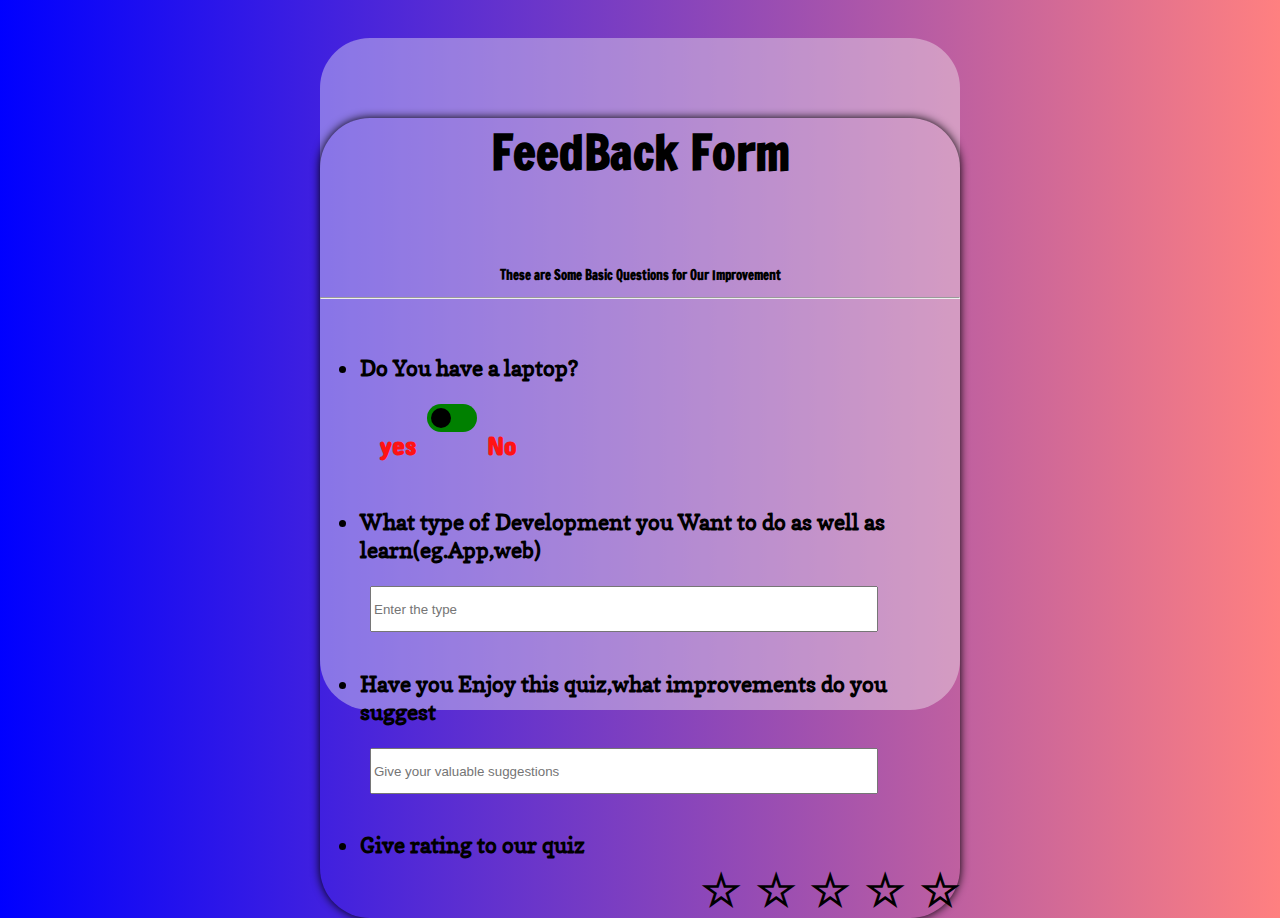
<file: index.html>
<!DOCTYPE html>
<html>
<head>
	<title>feedback form</title>
	<link rel="stylesheet" href="https://stackpath.bootstrapcdn.com/bootstrap/4.1.3/css/bootstrap.min.css" integrity="sha384-MCw98/SFnGE8fJT3GXwEOngsV7Zt27NXFoaoApmYm81iuXoPkFOJwJ8ERdknLPMO" crossorigin="anonymous">
	<link rel="stylesheet" type="text/css" href="feedback.css">
</head>
<body>

	<div class="card" style="width: 40rem; height: 42rem;">
  <div class="card-body">
    <h5 class="card-title">FeedBack Form</h5>
    <p class="card-text">These are Some Basic Questions for Our Improvement</p><hr>
    <ul class="question">
    <li class="ch1"><p >Do You have a laptop?</p>
    	<div class="contain"><p class="choice">yes</p> <label class="switch"><input type="checkbox">
  <span class="slider round"></span>
</label><p class="choice">No</p></div></li>
<li><p>What type of Development you Want to do as well as learn(eg.App,web)</p>
<input class="option" type="text" name="field" placeholder="Enter the type" ></li>
<li><p>Have you Enjoy this quiz,what improvements do you suggest</p>
<input class="option" type="text" name="field" placeholder="Give your valuable suggestions" ></li>
<li><p>Give rating to our quiz </p>
		<div class="rating">
<span>☆</span>  <span>☆</span>  <span>☆</span>  <span>☆</span>  <span>☆</span>
</div>
</li>
</ul>
  </div>
</div>
<script src="https://code.jquery.com/jquery-3.3.1.slim.min.js" integrity="sha384-q8i/X+965DzO0rT7abK41JStQIAqVgRVzpbzo5smXKp4YfRvH+8abtTE1Pi6jizo" crossorigin="anonymous"></script>
<script src="https://cdnjs.cloudflare.com/ajax/libs/popper.js/1.14.3/umd/popper.min.js" integrity="sha384-ZMP7rVo3mIykV+2+9J3UJ46jBk0WLaUAdn689aCwoqbBJiSnjAK/l8WvCWPIPm49" crossorigin="anonymous"></script>
<script src="https://stackpath.bootstrapcdn.com/bootstrap/4.1.3/js/bootstrap.min.js" integrity="sha384-ChfqqxuZUCnJSK3+MXmPNIyE6ZbWh2IMqE241rYiqJxyMiZ6OW/JmZQ5stwEULTy" crossorigin="anonymous"></script>
</body>
</html>
</file>
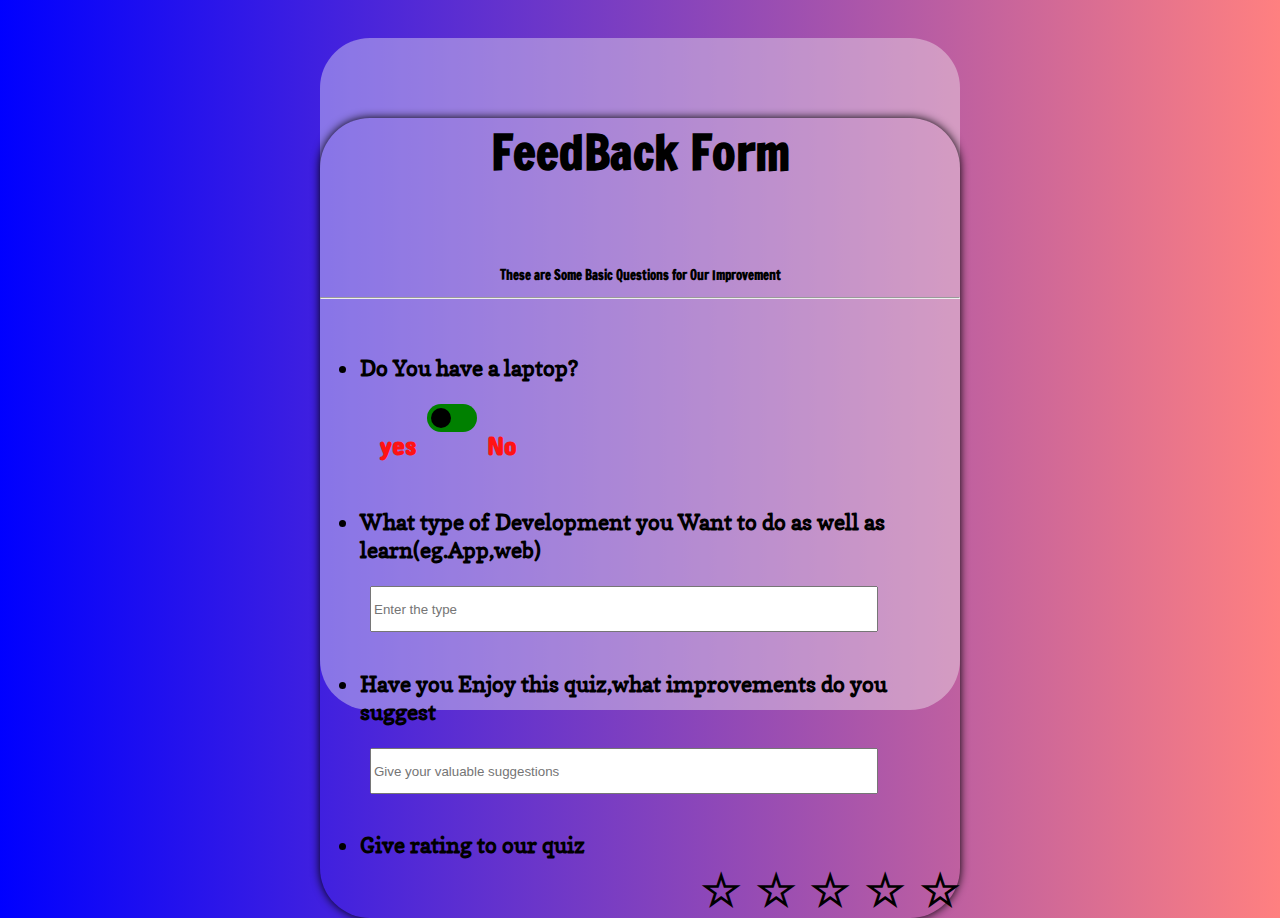
<file: feedback.html>
<!DOCTYPE html>
<html>
<head>
	<title>feedback form</title>
	<link rel="stylesheet" href="https://stackpath.bootstrapcdn.com/bootstrap/4.1.3/css/bootstrap.min.css" integrity="sha384-MCw98/SFnGE8fJT3GXwEOngsV7Zt27NXFoaoApmYm81iuXoPkFOJwJ8ERdknLPMO" crossorigin="anonymous">
	<link rel="stylesheet" type="text/css" href="feedback.css">
</head>
<body>

	<div class="card" style="width: 40rem; height: 42rem;">
  <div class="card-body">
    <h5 class="card-title">FeedBack Form</h5>
    <p class="card-text">These are Some Basic Questions for Our Improvement</p><hr>
    <ul class="question">
    <li class="ch1"><p >Do You have a laptop?</p>
    	<div class="contain"><p class="choice">yes</p> <label class="switch"><input type="checkbox">
  <span class="slider round"></span>
</label><p class="choice">No</p></div></li>
<li><p>What type of Development you Want to do as well as learn(eg.App,web)</p>
<input class="option" type="text" name="field" placeholder="Enter the type" ></li>
<li><p>Have you Enjoy this quiz,what improvements do you suggest</p>
<input class="option" type="text" name="field" placeholder="Give your valuable suggestions" ></li>
<li><p>Give rating to our quiz </p>
		<div class="rating">
<span>☆</span>  <span>☆</span>  <span>☆</span>  <span>☆</span>  <span>☆</span>
</div>
</li>
</ul>
  </div>
</div>
<script src="https://code.jquery.com/jquery-3.3.1.slim.min.js" integrity="sha384-q8i/X+965DzO0rT7abK41JStQIAqVgRVzpbzo5smXKp4YfRvH+8abtTE1Pi6jizo" crossorigin="anonymous"></script>
<script src="https://cdnjs.cloudflare.com/ajax/libs/popper.js/1.14.3/umd/popper.min.js" integrity="sha384-ZMP7rVo3mIykV+2+9J3UJ46jBk0WLaUAdn689aCwoqbBJiSnjAK/l8WvCWPIPm49" crossorigin="anonymous"></script>
<script src="https://stackpath.bootstrapcdn.com/bootstrap/4.1.3/js/bootstrap.min.js" integrity="sha384-ChfqqxuZUCnJSK3+MXmPNIyE6ZbWh2IMqE241rYiqJxyMiZ6OW/JmZQ5stwEULTy" crossorigin="anonymous"></script>
</body>
</html>
</file>
<file: feedback.css>
@import url('https://fonts.googleapis.com/css?family=Copse|Coustard|Concert+One|Francois+One|Gamja+Flower|Work+Sans|Fredericka+the+Great');
body{
	background-image: linear-gradient(to right, rgb(0, 0, 255), rgb(255, 128, 128));
	display: flex;
  justify-content: center;
  align-items: center;
}
.card{
	margin: 0 auto;
	margin-top: 30px;
	background-color:rgba(245, 245, 245, 0.4);
	opacity: 1;
	border-radius: 50px;
	font-weight: bold;
}

.card-body{
	margin: 0 auto;
	box-shadow: 0 0 10px #000000;
	border-radius: 50px;
}
.card-title{
	text-align: center;
	font-family: 'Francois One', sans-serif;
	font-size: 3rem;
}
hr{
	color: black;
	background-color: black;
}
.card-text{
	text-align: center;
	font-family: 'Francois One', sans-serif;
	font-size: 0.8rem;
}
.question{
	padding-top: 10px;
	list-style-type: disc;
	font-family: 'Copse', serif;
	font-size: 1.4em;
	color: black;
}

.choice{
	padding-right: 10px;
	padding-left: 10px;
	font-family: 'Concert One', cursive;
	font-size: 1.6rem;
	font-style: blue;
	transition: color 0.5s ease;
  color: rgb(255, 19, 19);
}
.choice:hover{
	color:rgb(255, 255, 19);
	transition: color 0.1s;
}
.contain{
	display: inline-flex;
}
.switch {
  position: relative;
  display: inline-block;
  width: 50px;
  height: 28px;
}

.switch input {display:none;}
.slider {
  position: absolute;
  cursor: pointer;
  top: 0;
  left: 0;
  right: 0;
  bottom: 0;
  background-color:green;
  transition: .4s;
}
.slider:before {
  position: absolute;
  content: "";
  height: 20px;
  width: 20px;
  left: 4px;
  bottom: 4px;
  background-color: black;
  transition: .4s;
}
input:checked + .slider {
  background-color: red;
}

input:focus + .slider {
  box-shadow: 0 0 1px red;
}

input:checked + .slider:before {

  
  transform: translateX(24px);
}
.slider.round {
  border-radius: 34px;
}

.slider.round:before {
  border-radius: 50%;
}
.option{
	height: 40px;
	width: 500px;
}
.rating{
	direction: rtl;
	margin-top: -20px;
	font-size: 2em;
	margin-left: 10px;
}

.rating > span {
  display: inline-block;
  position: relative;
  width: 1em;
}

.rating > span:hover ~ span:before,.rating > span:hover:before
 {
 	background: yellow;
   content: "\2605";
   position: absolute;
}

input{
	margin-left: 10px;
	margin-bottom: 15px;
}

.contain{
	margin-left: 10px;
}
</file>
